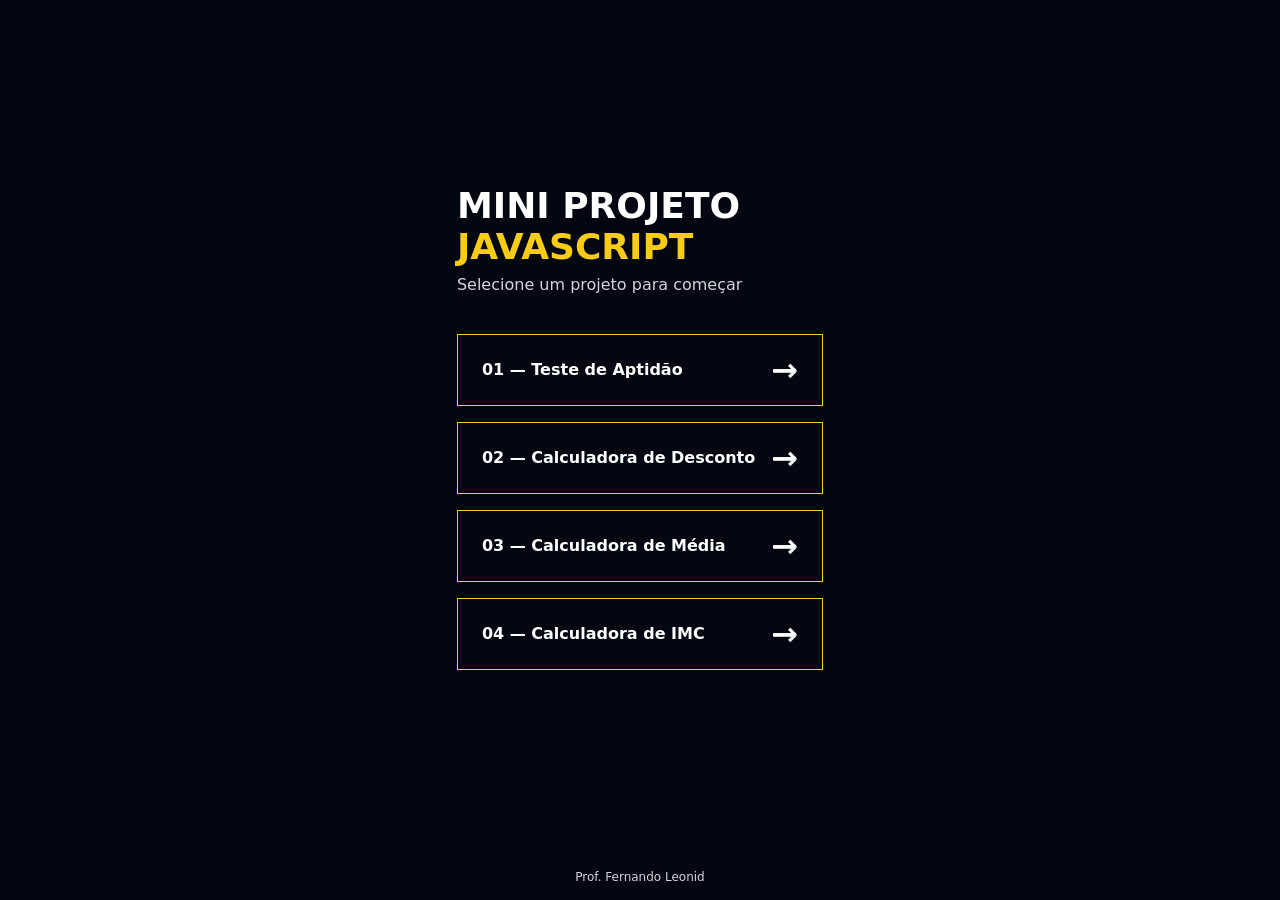
<file: index.html>
<!doctype html>
<html lang="pt-BR">
<head>
  <meta charset="UTF-8" />
  <meta name="viewport" content="width=device-width, initial-scale=1.0" />
  <title>Mini Projeto JavaScript</title>
  <link rel="stylesheet" href="style.css" />
</head>

<body>
  <main>
    <h1>
      Mini Projeto
      <span>JavaScript</span>
    </h1>
    <p class="subtitulo">Selecione um projeto para começar</p>

    <div class="lista-exercicios">
      <a href="01-teste-aptidao/index.html">
        <span>01 — Teste de Aptidão</span>
        <span>&RightArrow;</span>
      </a>
      <a href="02-calculadora-desconto/index.html">
        <span>02 — Calculadora de Desconto</span>
        <span>&RightArrow;</span>
      </a>
      <a href="03-calculadora-media/index.html">
        <span>03 — Calculadora de Média</span>
        <span>&RightArrow;</span>
      </a>
      <a href="04-calculadora-imc/index.html">
        <span>04 — Calculadora de IMC</span>
        <span>&RightArrow;</span>
      </a>
    </div>
  </main>
  <footer>
    <p>Prof. Fernando Leonid</p>
  </footer>
</body>

</html>
</file>
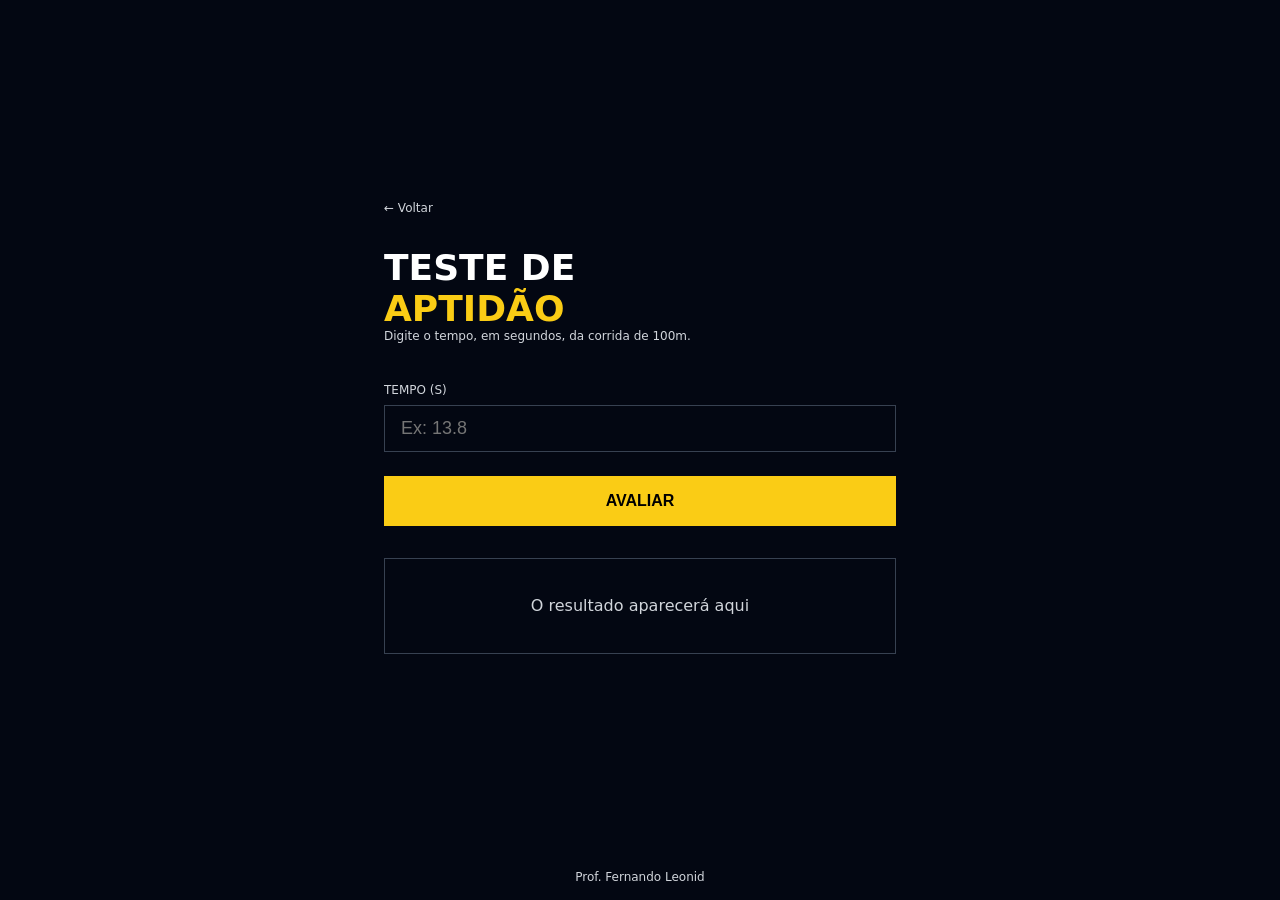
<file: 01-teste-aptidao/index.html>
<!DOCTYPE html>
<html lang="pt-BR">

<head>
  <meta charset="UTF-8" />
  <meta name="viewport" content="width=device-width, initial-scale=1.0" />
  <title>Teste de Aptidão</title>
  <link rel="stylesheet" href="style.css" />
  <script src="./app.js" defer> </script>
</head>

<body>
  <main>
    <div class="conteudo">
      <a href="../index.html" class="voltar">← Voltar</a>

      <h1>
        Teste de <span>Aptidão</span>
      </h1>
      <p class="descricao">
        Digite o tempo, em segundos, da corrida de 100m.
      </p>

      <label>Tempo (s)</label>
      <input id="tempo" type="number" placeholder="Ex: 13.8" />

      <button onclick="avaliar()">Avaliar</button>

      <div id="resultado" class="resultado">
        O resultado aparecerá aqui
      </div>
    </div>
  </main>

  <footer>
    <p>Prof. Fernando Leonid</p>
  </footer>

</body>

</html>
</file>
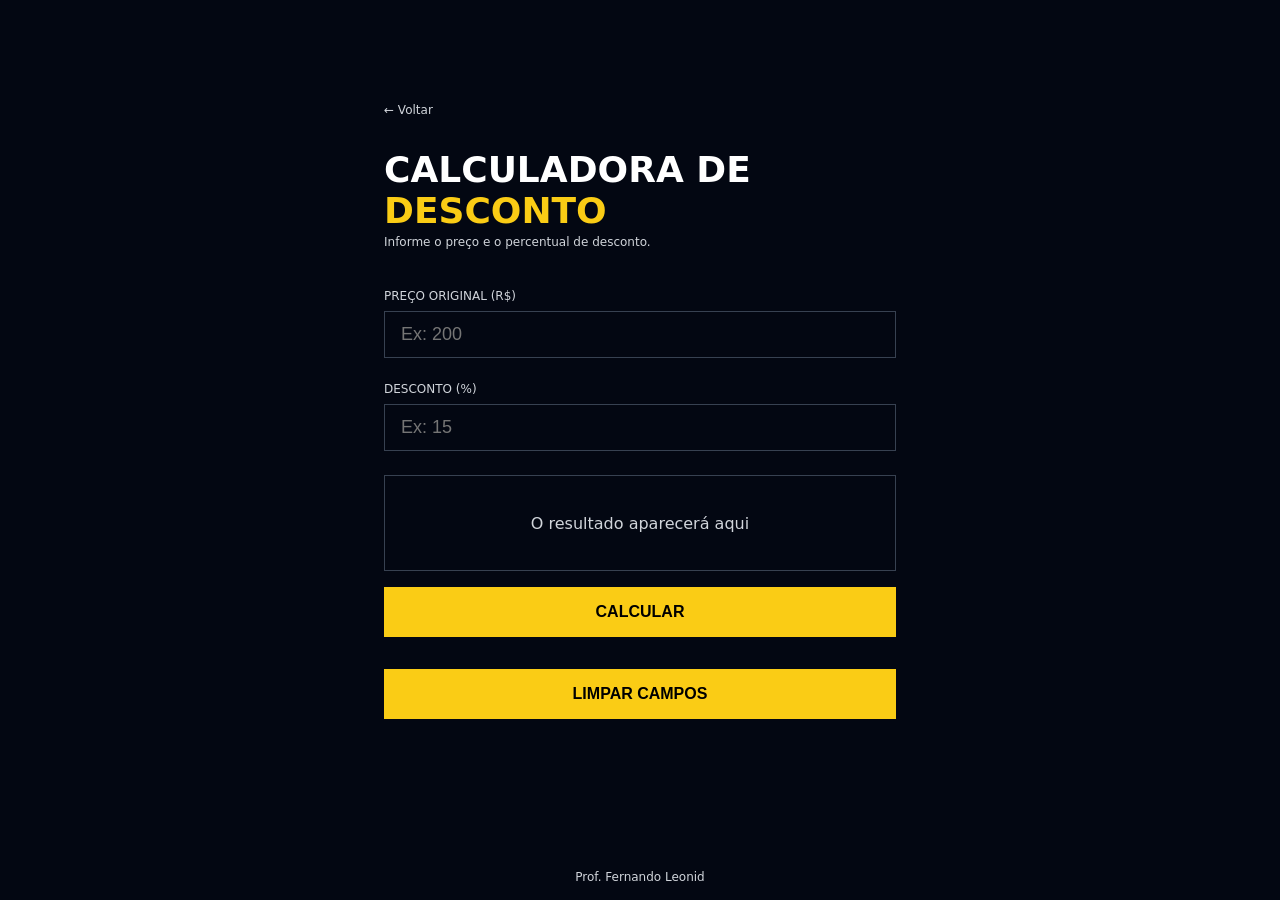
<file: 02-calculadora-desconto/index.html>
<!DOCTYPE html>
<html lang="pt-BR">

<head>
  <meta charset="UTF-8" />
  <meta name="viewport" content="width=device-width, initial-scale=1.0" />
  <title>Calculadora de Desconto</title>
  <link rel="stylesheet" href="style.css" />
  <script src="./script.js" defer></script>
</head>

<body>

  <main>
    <div class="conteudo">

      <a href="../index.html" class="voltar">← Voltar</a>

      <h1>Calculadora de <span>Desconto</span></h1>
      <p class="descricao">Informe o preço e o percentual de desconto.</p>

      <label>Preço Original (R$)</label>
      <input id="preco" type="number" placeholder="Ex: 200" />

      <label>Desconto (%)</label>
      <input id="desconto" type="number" placeholder="Ex: 15" />

      <div id="resultado" class="resultado">
        O resultado aparecerá aqui
      </div>

      <button onclick="calcularDesconto()">Calcular</button>
      <button onclick="limparCampos()">Limpar Campos</button>



    </div>
  </main>

  <footer>
    <p>Prof. Fernando Leonid</p>
  </footer>

  
</body>

</html>
</file>
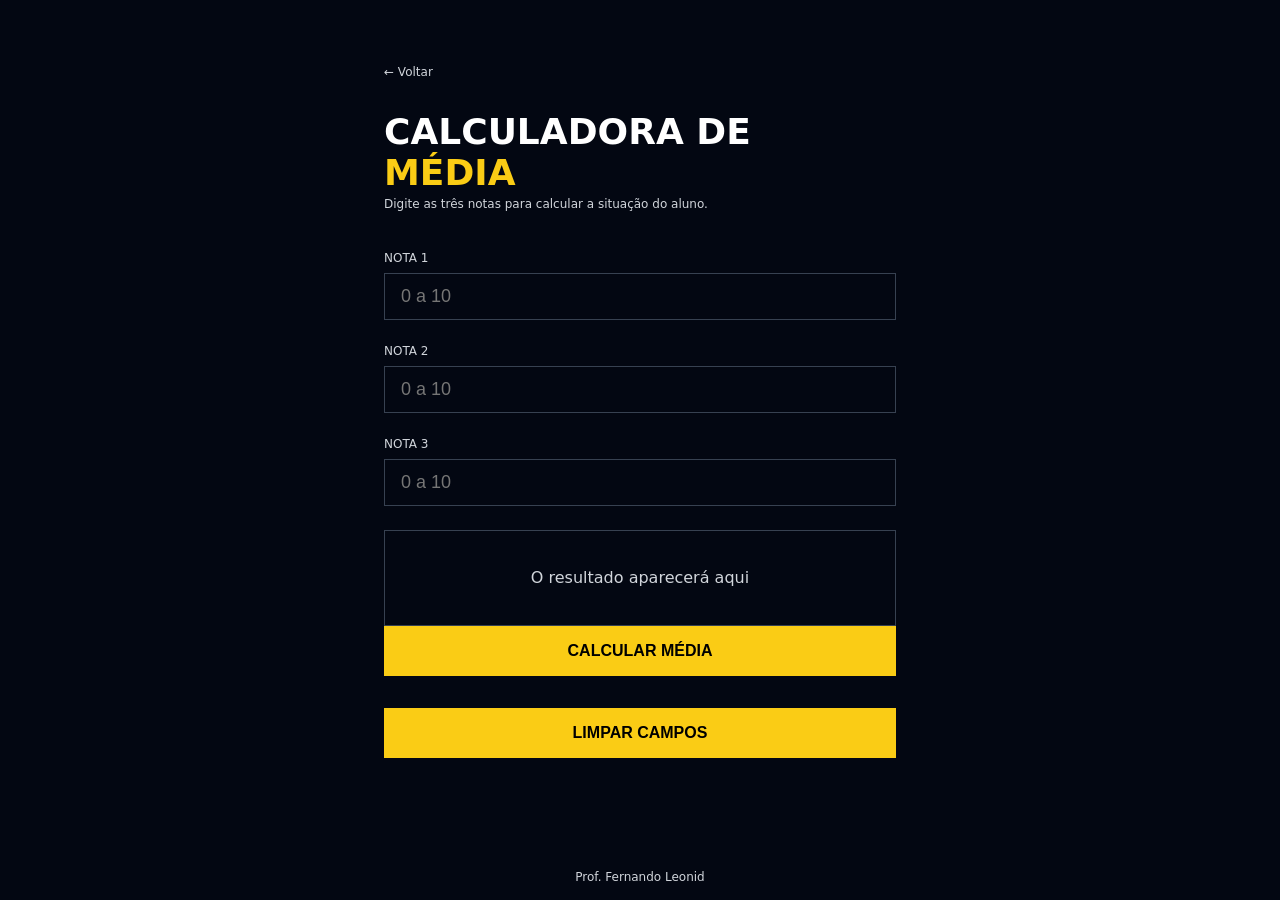
<file: 03-calculadora-media/index.html>
<!DOCTYPE html>
<html lang="pt-BR">

<head>
  <meta charset="UTF-8" />
  <meta name="viewport" content="width=device-width, initial-scale=1.0" />
  <title>Calculadora de Média</title>
  <script src="./script.js" defer></script>
  <link rel="stylesheet" href="style.css" />
</head>

<body>

  <main>
    <div class="conteudo">

      <a href="../index.html" class="voltar">← Voltar</a>

      <h1>
        Calculadora de
        <span>Média</span>
      </h1>
      <p class="descricao">Digite as três notas para calcular a situação do aluno.</p>

      <label>Nota 1</label>
      <input id="nota1" type="number" placeholder="0 a 10" />

      <label>Nota 2</label>
      <input id="nota2" type="number" placeholder="0 a 10" />

      <label>Nota 3</label>
      <input id="nota3" type="number" placeholder="0 a 10" />

      <div id="resultado" class="resultado">
        O resultado aparecerá aqui
      </div>

      <button onclick="calcularMedia()">Calcular Média</button>
      <button onclick="limparCampos()">Limpar Campos</button>
      

    </div>
  </main>

  <footer>
    <p>Prof. Fernando Leonid</p>
  </footer>
</body>

</html>
</file>
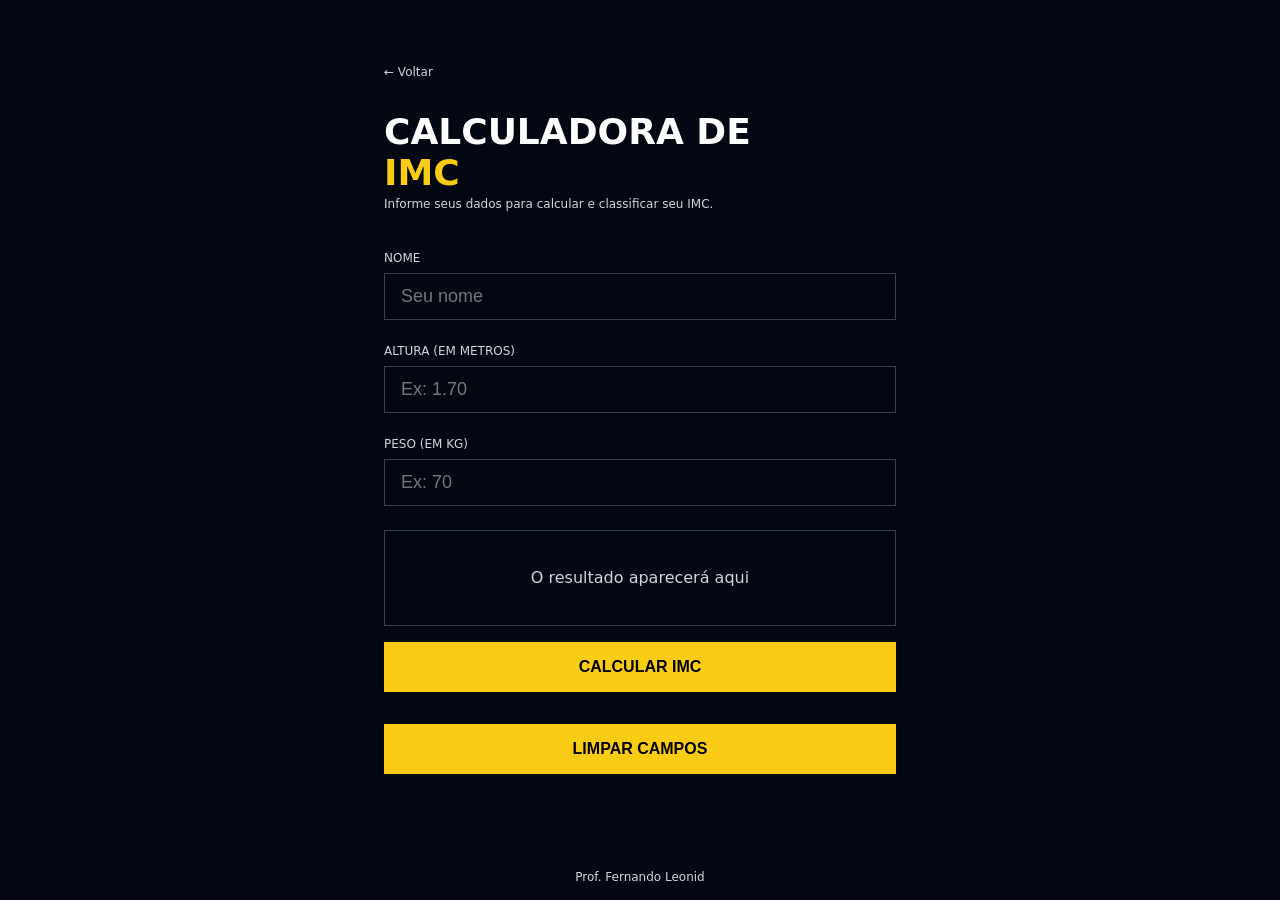
<file: 04-calculadora-imc/index.html>
<!DOCTYPE html>
<html lang="pt-BR">

<head>
  <meta charset="UTF-8" />
  <meta name="viewport" content="width=device-width, initial-scale=1.0" />
  <title>Calculadora de IMC</title>
  <script src="script.js" defer></script>
  <link rel="stylesheet" href="style.css" />
</head>

<body>

  <main>
    <div class="conteudo">

      <a href="../index.html" class="voltar">← Voltar</a>

      <h1>
        Calculadora de
        <span>IMC</span>
      </h1>
      <p class="descricao">Informe seus dados para calcular e classificar seu IMC.</p>

      <label>Nome</label>
      <input id="nome" type="text" placeholder="Seu nome" />

      <label>Altura (em metros)</label>
      <input id="altura" type="number" placeholder="Ex: 1.70" step="0.01" />

      <label>Peso (em kg)</label>
      <input id="peso" type="number" placeholder="Ex: 70" />

      <div id="resultado" class="resultado">
        O resultado aparecerá aqui
      </div>

      <button onclick="calcularIMC()">Calcular IMC</button>
      <button onclick="limparCampos()">Limpar Campos</button>

    </div>
  </main>

  <footer>
    <p>Prof. Fernando Leonid</p>
  </footer>
</body>

</html>
</file>
<file: style.css>
* {
  margin: 0;
  padding: 0;
  box-sizing: border-box;
}

body {
  background-color: #030712;
  min-height: 100vh;
  display: flex;
  flex-direction: column;
  align-items: center;
  font-family: system-ui, sans-serif;
}

main {
  flex: 1;
  display: flex;
  flex-direction: column;
  align-items: center;
  justify-content: center;
}

h1 {
  display: flex;
  flex-direction:column;
  width: 100%;
  font-size: 2.25rem;
  font-weight: 900;
  color: #fff;
  text-transform: uppercase;
  margin-bottom: 0.5rem;
}

h1 span {
  color: #facc15;
}

.subtitulo {
  color: #d1d5db;
  font-size: 1rem;
  margin-bottom: 2.5rem;
  width: 100%;
}

.lista-exercicios {
  display: flex;
  flex-direction: column;
  gap: 1rem;
}

.lista-exercicios a {
  border: 1px solid #facc15;
  color: #fff;
  font-weight: 700;
  padding: 1rem 1.5rem;
  display: flex;
  justify-content: space-between;
  align-items: center;
  gap: 1rem;
  text-decoration: none;
  transition: all 0.2s;
}
.lista-exercicios span:nth-of-type(2){
    font-size: 32px;
}

.lista-exercicios a:hover {
  background-color: #facc15;
  color: #000;
}

footer {
  display: flex;
  align-items: flex-end;
}

footer p {
  color: #d1d5db;
  font-size: 0.75rem;
  text-align: center;
  padding: 1rem;
}
</file>
<file: 01-teste-aptidao/style.css>
* {
  margin: 0;
  padding: 0;
  box-sizing: border-box;
}

body {
  background-color: #030712;
  min-height: 100vh;
  display: flex;
  flex-direction: column;
  font-family: system-ui, sans-serif;
}

main {
  flex: 1;
  display: flex;
  align-items: center;
  justify-content: center;
  padding: 2rem;
}

.conteudo {
  width: 100%;
  max-width: 32rem;
}

.voltar {
  display: block;
  margin-bottom: 2rem;
  color: #d1d5db;
  font-size: 0.75rem;
  text-decoration: none;
  transition: color 0.2s;
}

.voltar:hover {
  color: #facc15;
}

h1 {
  display: flex;
  flex-direction: column;
  font-size: 2.25rem;
  font-weight: 900;
  color: #fff;
  text-transform: uppercase;
}

h1 span {
  color: #facc15;
}

.descricao {
  margin-bottom: 2.5rem;
  color: #d1d5db;
  font-size: 0.75rem;
}

label {
  display: block;
  margin-bottom: 0.5rem;
  color: #d1d5db;
  font-size: 0.75rem;
  text-transform: uppercase;
}

input {
  width: 100%;
  padding: 0.75rem 1rem;
  margin-bottom: 1.5rem;
  color: #fff;
  font-size: 1.125rem;
  background: transparent;
  border: 1px solid #374151;
  outline: none;
  transition: border-color 0.2s;
}

input:focus {
  border-color: #facc15;
}

button {
  width: 100%;
  padding: 1rem;
  margin-bottom: 2rem;
  color: #000;
  font-weight: 900;
  font-size: 1rem;
  background-color: #facc15;
  border: none;
  text-transform: uppercase;
  cursor: pointer;
  transition: background-color 0.2s;
}

button:hover {
  background-color: #fde047;
}

.resultado {
  display: flex;
  min-height: 6rem;
  padding: 1.5rem;
  text-align: center;
  color: #d1d5db;
  border: 1px solid #374151;
  align-items: center;
  justify-content: center;
}

.resultado.apto{
  background-color: #14532d;
}

.resultado.nao-apto{
  background-color: #7f1d1d;
}

footer {
  display: flex;
  align-items: flex-end;
  justify-content: center;
}

footer p {
  color: #d1d5db;
  font-size: 0.75rem;
  text-align: center;
  padding: 1rem;
}
</file>
<file: 02-calculadora-desconto/style.css>
* {
  margin: 0;
  padding: 0;
  box-sizing: border-box;
}

body {
  background-color: #030712;
  min-height: 100vh;
  display: flex;
  flex-direction: column;
  font-family: system-ui, sans-serif;
}

main {
  flex: 1;
  display: flex;
  align-items: center;
  justify-content: center;
  padding: 2rem;
}

.conteudo {
  width: 100%;
  max-width: 32rem;
}

.voltar {
  display: block;
  margin-bottom: 2rem;
  color: #d1d5db;
  font-size: 0.75rem;
  text-decoration: none;
  transition: color 0.2s;
}

.voltar:hover {
  color: #facc15;
}

h1 {
  font-size: 2.25rem;
  font-weight: 900;
  color: #fff;
  text-transform: uppercase;
  margin-bottom: 0.25rem;
}

h1 span {
  color: #facc15;
}

.descricao {
  color: #d1d5db;
  font-size: 0.75rem;
  margin-bottom: 2.5rem;
}

label {
  display: block;
  margin-bottom: 0.5rem;
  color: #d1d5db;
  font-size: 0.75rem;
  text-transform: uppercase;
}

input {
  width: 100%;
  padding: 0.75rem 1rem;
  margin-bottom: 1.5rem;
  color: #fff;
  font-size: 1.125rem;
  background: transparent;
  border: 1px solid #374151;
  outline: none;
  transition: border-color 0.2s;
}

input:focus {
  border-color: #facc15;
}

button {
  width: 100%;
  padding: 1rem;
  margin-bottom: 2rem;
  color: #000;
  font-weight: 900;
  font-size: 1rem;
  background-color: #facc15;
  border: none;
  text-transform: uppercase;
  cursor: pointer;
  transition: background-color 0.2s;
}

button:hover {
  background-color: #fde047;
}

.resultado {
  display: flex;
  min-height: 6rem;
  padding: 1.5rem;
  text-align: center;
  color: #d1d5db;
  border: 1px solid #374151;
  align-items: center;
  justify-content: center;
  margin-bottom: 1em;
}

/* Serão usadas para modificar as cores do resultado */
.resultado.abaixo-cinco{
  background-color: #14532d ;
}

.resultado.cinco-dez{
  background-color: #713f12 ;
}

.resultado.acima-dez{
  background-color: #7f1d1d; 
}
/*   - Até 5% → `#14532d`
  - Entre 5% e 10% → `#713f12`
  - Acima de 10% → `#7f1d1d` */

footer {
  display: flex;
  align-items: flex-end;
  justify-content: center;
}

footer p {
  color: #d1d5db;
  font-size: 0.75rem;
  text-align: center;
  padding: 1rem;
}
</file>
<file: 03-calculadora-media/style.css>
* {
  margin: 0;
  padding: 0;
  box-sizing: border-box;
}

body {
  background-color: #030712;
  min-height: 100vh;
  display: flex;
  flex-direction: column;
  font-family: system-ui, sans-serif;
}

main {
  flex: 1;
  display: flex;
  align-items: center;
  justify-content: center;
  padding: 2rem;
}

.conteudo {
  width: 100%;
  max-width: 32rem;
}

.voltar {
  display: block;
  margin-bottom: 2rem;
  color: #d1d5db;
  font-size: 0.75rem;
  text-decoration: none;
  transition: color 0.2s;
}

.voltar:hover {
  color: #facc15;
}

h1 {
  display: flex;
  flex-direction: column;
  font-size: 2.25rem;
  font-weight: 900;
  color: #fff;
  text-transform: uppercase;
  margin-bottom: 0.25rem;
}

h1 span {
  color: #facc15;
}

.descricao {
  color: #d1d5db;
  font-size: 0.75rem;
  margin-bottom: 2.5rem;
}

label {
  display: block;
  margin-bottom: 0.5rem;
  color: #d1d5db;
  font-size: 0.75rem;
  text-transform: uppercase;
}

input {
  width: 100%;
  padding: 0.75rem 1rem;
  margin-bottom: 1.5rem;
  color: #fff;
  font-size: 1.125rem;
  background: transparent;
  border: 1px solid #374151;
  outline: none;
  transition: border-color 0.2s;
}

input:focus {
  border-color: #facc15;
}

button {
  width: 100%;
  padding: 1rem;
  margin-bottom: 2rem;
  color: #000;
  font-weight: 900;
  font-size: 1rem;
  background-color: #facc15;
  border: none;
  text-transform: uppercase;
  cursor: pointer;
  transition: background-color 0.2s;
}

button:hover {
  background-color: #fde047;
}

.resultado {
  display: flex;
  min-height: 6rem;
  padding: 1.5rem;
  text-align: center;
  color: #d1d5db;
  border: 1px solid #374151;
  align-items: center;
  justify-content: center;
}

/* - Cores do resultado:
  - Aprovado → `#14532d`
  - Recuperação → `#713f12`
  - Reprovado → `#7f1d1d`  */

.resultado.aprovado{
 background-color: #14532d ;
}

.resultado.recuperacao{
  background-color: #713f12;
}

.resultado.reprovado{
  background-color: #7f1d1d;
}


footer {
  display: flex;
  align-items: flex-end;
  justify-content: center;
}

footer p {
  color: #d1d5db;
  font-size: 0.75rem;
  text-align: center;
  padding: 1rem;
}
</file>
<file: 04-calculadora-imc/style.css>
* {
  margin: 0;
  padding: 0;
  box-sizing: border-box;
}

body {
  background-color: #030712;
  min-height: 100vh;
  display: flex;
  flex-direction: column;
  font-family: system-ui, sans-serif;
}

main {
  flex: 1;
  display: flex;
  align-items: center;
  justify-content: center;
  padding: 2rem;
}

.conteudo {
  width: 100%;
  max-width: 32rem;
}

.voltar {
  display: block;
  margin-bottom: 2rem;
  color: #d1d5db;
  font-size: 0.75rem;
  text-decoration: none;
  transition: color 0.2s;
}

.voltar:hover {
  color: #facc15;
}

h1 {
  display: flex;
  flex-direction: column;
  font-size: 2.25rem;
  font-weight: 900;
  color: #fff;
  text-transform: uppercase;
  margin-bottom: 0.25rem;
}

h1 span {
  color: #facc15;
}

.descricao {
  color: #d1d5db;
  font-size: 0.75rem;
  margin-bottom: 2.5rem;
}

label {
  display: block;
  margin-bottom: 0.5rem;
  color: #d1d5db;
  font-size: 0.75rem;
  text-transform: uppercase;
}

input {
  width: 100%;
  padding: 0.75rem 1rem;
  margin-bottom: 1.5rem;
  color: #fff;
  font-size: 1.125rem;
  background: transparent;
  border: 1px solid #374151;
  outline: none;
  transition: border-color 0.2s;
}

input:focus {
  border-color: #facc15;
}

button {
  width: 100%;
  padding: 1rem;
  margin-bottom: 2rem;
  color: #000;
  font-weight: 900;
  font-size: 1rem;
  background-color: #facc15;
  border: none;
  text-transform: uppercase;
  cursor: pointer;
  transition: background-color 0.2s;
  margin-top:  1em;
  margin-bottom: 1em;
}

button:hover {
  background-color: #fde047;
}

.resultado {
  display: flex;
  min-height: 6rem;
  padding: 1.5rem;
  text-align: center;
  color: #d1d5db;
  border: 1px solid #374151;
  align-items: center;
  justify-content: center;
}

/* Resultados */

/* "abaixo-peso" , "peso-normal , "sobrepeso" , "obesidade-i" , "obesidade-ii" , "obesidade-iii" */

.resultado.abaixo-peso{
  background-color: #1e3a5f;
}

.resutado.peso-normal{
  background-color:#14532d ;
}

.resultado.sobrepeso{
  background-color: #713f12;
}

.resultado.obesidade-i{
  background-color: #7f1d1d;
}

.resultado.obesidade-ii{
  background-color: #6b0f0f;
}

.resultado.obesidade-iii{
  background-color:#450a0a ;
}


footer {
  display: flex;
  align-items: flex-end;
  justify-content: center;
}

footer p {
  color: #d1d5db;
  font-size: 0.75rem;
  text-align: center;
  padding: 1rem;
}
</file>
